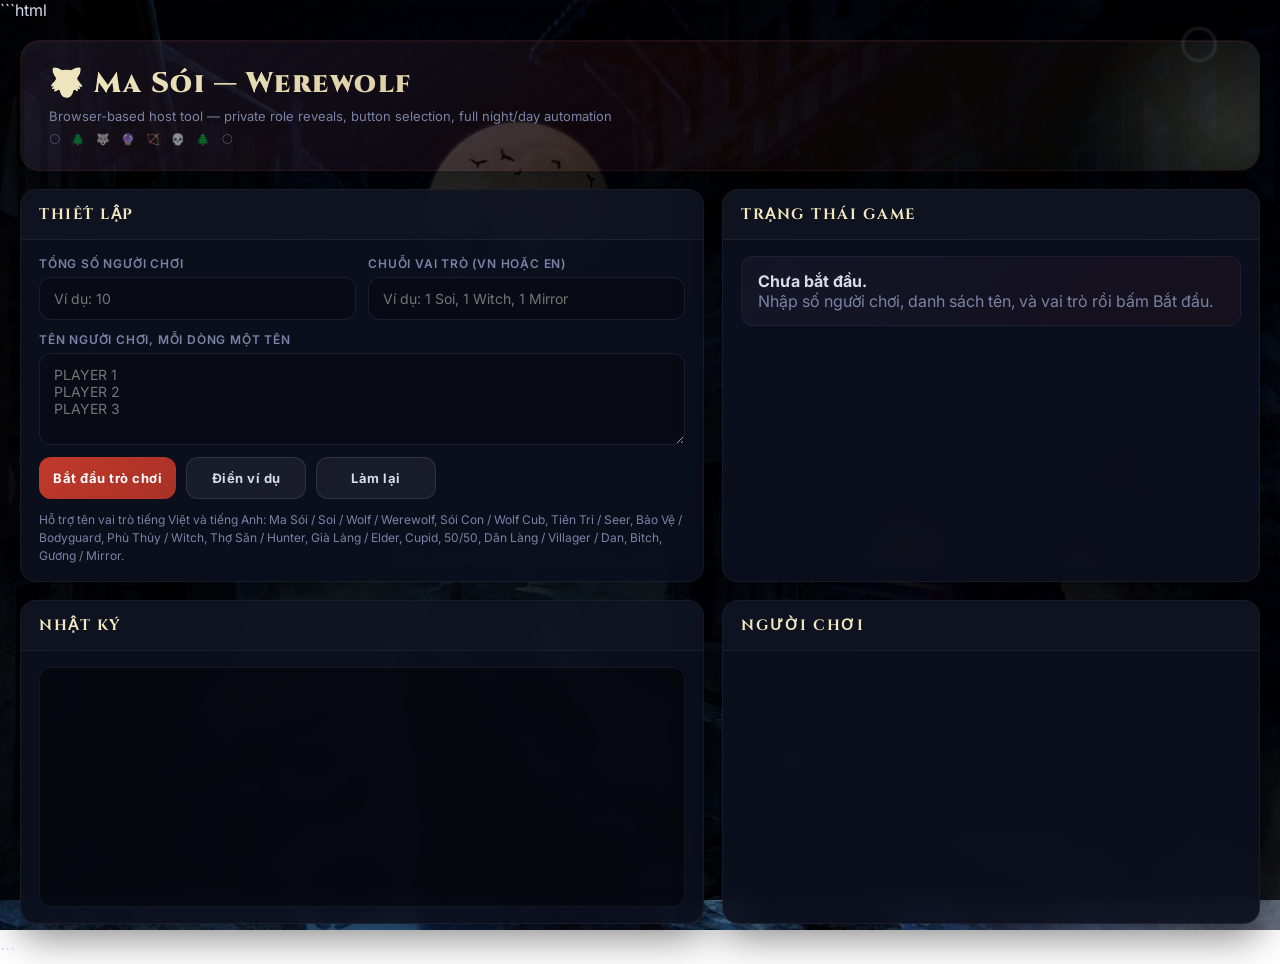
<file: werewolf/index.html>
```html
<!DOCTYPE html>
<html lang="vi">

<head>
  <meta charset="UTF-8" />
  <meta name="viewport" content="width=device-width, initial-scale=1.0" />
  <title>Ma Sói — Werewolf Game</title>
  <link href="https://fonts.googleapis.com/css2?family=Cinzel:wght@500;700;900&family=Inter:wght@400;500;600;700&display=swap" rel="stylesheet">
  <style>
    :root {
      --bg: #080b14;
      --panel: rgba(12, 16, 30, 0.92);
      --panel-2: rgba(18, 22, 40, 0.9);
      --text: #d8dce8;
      --muted: #7a83a6;
      --accent: #6c8aff;
      --blood: #c0392b;
      --blood-light: #e74c3c;
      --moon: #f0e6c0;
      --moon-glow: rgba(240, 230, 192, 0.15);
      --forest: #1a3a2a;
      --wolf-purple: #4a3f6b;
      --danger: #e74c3c;
      --warning: #f39c12;
      --success: #27ae60;
      --border: rgba(255, 255, 255, 0.06);
      --shadow: 0 12px 40px rgba(0, 0, 0, 0.5);
      --radius: 16px;
    }

    * {
      box-sizing: border-box;
    }

    body {
      margin: 0;
      font-family: 'Inter', system-ui, -apple-system, sans-serif;
      background: url('../images/werewolf-background.jpg') no-repeat center center fixed;
      background-size: cover;
      color: var(--text);
      min-height: 100vh;
      position: relative;
      overflow-x: hidden;
    }

    /* Dark overlay on background */
    body::before {
      content: '';
      position: fixed;
      top: 0;
      left: 0;
      width: 100%;
      height: 100%;
      background-color: rgba(0, 0, 0, 0.78);
      z-index: -1;
    }

    /* Moon glow */
    body::after {
      content: '🌕';
      position: fixed;
      top: 20px;
      right: 60px;
      font-size: 40px;
      opacity: 0.15;
      filter: blur(1px);
      z-index: -1;
      pointer-events: none;
      animation: moonPulse 6s ease-in-out infinite;
    }

    @keyframes moonPulse {
      0%, 100% { opacity: 0.12; transform: scale(1); }
      50% { opacity: 0.2; transform: scale(1.05); }
    }

    /* Custom scrollbar */
    ::-webkit-scrollbar {
      width: 6px;
    }
    ::-webkit-scrollbar-track {
      background: rgba(255, 255, 255, 0.02);
      border-radius: 3px;
    }
    ::-webkit-scrollbar-thumb {
      background: rgba(108, 138, 255, 0.25);
      border-radius: 3px;
    }
    ::-webkit-scrollbar-thumb:hover {
      background: rgba(108, 138, 255, 0.4);
    }

    .app {
      max-width: 1360px;
      margin: 0 auto;
      padding: 20px;
      display: grid;
      gap: 18px;
      grid-template-columns: 1.12fr 0.88fr;
    }

    /* ── Header ── */
    header {
      grid-column: 1 / -1;
      background: linear-gradient(135deg, rgba(74, 63, 107, 0.25), rgba(192, 57, 43, 0.08), rgba(26, 58, 42, 0.15));
      border: 1px solid rgba(192, 57, 43, 0.12);
      border-radius: 20px;
      padding: 24px 28px;
      box-shadow: var(--shadow), inset 0 1px 0 rgba(255, 255, 255, 0.04);
      position: relative;
      overflow: hidden;
    }

    header::before {
      content: '';
      position: absolute;
      top: -50%;
      right: -10%;
      width: 300px;
      height: 300px;
      background: radial-gradient(circle, var(--moon-glow) 0%, transparent 70%);
      pointer-events: none;
    }

    header h1 {
      margin: 0 0 6px;
      font-family: 'Cinzel', serif;
      font-size: 28px;
      font-weight: 900;
      letter-spacing: 1.5px;
      background: linear-gradient(135deg, var(--moon) 0%, #d4c49a 50%, var(--blood-light) 100%);
      -webkit-background-clip: text;
      -webkit-text-fill-color: transparent;
      background-clip: text;
    }

    header .subtitle {
      margin: 0;
      color: var(--muted);
      font-size: 13px;
    }

    header .wolf-icons {
      margin-top: 8px;
      font-size: 11px;
      color: var(--muted);
      opacity: 0.6;
      letter-spacing: 4px;
    }

    /* ── Cards ── */
    .card {
      background: var(--panel);
      border: 1px solid var(--border);
      border-radius: var(--radius);
      box-shadow: var(--shadow);
      overflow: hidden;
      backdrop-filter: blur(8px);
      -webkit-backdrop-filter: blur(8px);
      transition: border-color 0.3s ease;
    }

    .card:hover {
      border-color: rgba(255, 255, 255, 0.1);
    }

    .card h2,
    .card h3 {
      margin: 0;
      padding: 14px 18px;
      border-bottom: 1px solid var(--border);
      background: rgba(255, 255, 255, 0.015);
      font-family: 'Cinzel', serif;
      font-size: 15px;
      font-weight: 700;
      letter-spacing: 1.5px;
      text-transform: uppercase;
      color: var(--moon);
    }

    .card .content {
      padding: 16px 18px;
    }

    /* ── Forms ── */
    label {
      display: block;
      font-size: 12px;
      font-weight: 600;
      color: var(--muted);
      margin-bottom: 6px;
      text-transform: uppercase;
      letter-spacing: 0.8px;
    }

    input,
    textarea,
    select {
      width: 100%;
      background: rgba(8, 11, 20, 0.8);
      color: var(--text);
      border: 1px solid rgba(255, 255, 255, 0.08);
      border-radius: 12px;
      padding: 12px 14px;
      font: inherit;
      font-size: 14px;
      outline: none;
      transition: border-color 0.2s, box-shadow 0.2s;
    }

    input:focus,
    textarea:focus,
    select:focus {
      border-color: rgba(108, 138, 255, 0.5);
      box-shadow: 0 0 0 3px rgba(108, 138, 255, 0.1);
    }

    textarea {
      min-height: 92px;
      resize: vertical;
    }

    .grid {
      display: grid;
      gap: 12px;
    }

    .grid.two {
      grid-template-columns: 1fr 1fr;
    }

    .grid.three {
      grid-template-columns: repeat(3, 1fr);
    }

    .btn-row {
      display: flex;
      gap: 10px;
      flex-wrap: wrap;
    }

    /* ── Buttons ── */
    button {
      cursor: pointer;
      border: none;
      background: linear-gradient(135deg, var(--blood), #a93226);
      color: white;
      font-weight: 700;
      font-size: 13px;
      letter-spacing: 0.5px;
      border-radius: 12px;
      padding: 12px 14px;
      font-family: inherit;
      transition: transform 0.12s ease, box-shadow 0.2s ease, filter 0.15s ease;
      width: auto;
      min-width: 120px;
      outline: none;
    }

    button:hover {
      transform: translateY(-2px);
      box-shadow: 0 6px 20px rgba(192, 57, 43, 0.3);
    }

    button:active {
      transform: translateY(0);
    }

    button.secondary {
      background: rgba(255, 255, 255, 0.06);
      color: var(--text);
      border: 1px solid rgba(255, 255, 255, 0.1);
    }

    button.secondary:hover {
      background: rgba(255, 255, 255, 0.1);
      box-shadow: none;
    }

    button.good {
      background: linear-gradient(135deg, #1e8449, var(--success));
    }

    button.good:hover {
      box-shadow: 0 6px 20px rgba(39, 174, 96, 0.3);
    }

    button.warn {
      background: linear-gradient(135deg, #d68910, var(--warning));
      color: #1b1b1b;
    }

    button.danger {
      background: linear-gradient(135deg, var(--blood), var(--blood-light));
    }

    button:disabled {
      opacity: 0.4;
      cursor: not-allowed;
      transform: none;
      box-shadow: none;
    }

    .small {
      font-size: 12px;
      color: var(--muted);
      line-height: 1.5;
    }

    .pill {
      display: inline-flex;
      align-items: center;
      gap: 6px;
      padding: 5px 10px;
      border-radius: 999px;
      background: rgba(192, 57, 43, 0.12);
      color: var(--blood-light);
      font-size: 11px;
      font-weight: 600;
      letter-spacing: 0.5px;
      border: 1px solid rgba(192, 57, 43, 0.15);
      margin-right: 8px;
      margin-bottom: 8px;
      white-space: nowrap;
      text-transform: uppercase;
    }

    /* ── Player list ── */
    .list {
      display: grid;
      gap: 8px;
      max-height: 60vh;
      overflow: auto;
      padding-right: 4px;
    }

    .player-item {
      display: flex;
      justify-content: space-between;
      gap: 10px;
      align-items: center;
      padding: 10px 14px;
      border-radius: 12px;
      background: rgba(255, 255, 255, 0.03);
      border: 1px solid rgba(255, 255, 255, 0.05);
      transition: background 0.2s, border-color 0.2s;
    }

    .player-item:hover {
      background: rgba(255, 255, 255, 0.05);
      border-color: rgba(255, 255, 255, 0.08);
    }

    .player-item.dead {
      opacity: 0.4;
      border-color: rgba(192, 57, 43, 0.15);
      background: rgba(192, 57, 43, 0.04);
    }

    .player-item.dead::after {
      content: '💀';
      font-size: 14px;
    }

    .player-meta {
      color: var(--muted);
      font-size: 11px;
      margin-top: 2px;
    }

    /* ── Log ── */
    .log {
      background: rgba(0, 0, 0, 0.4);
      border: 1px solid rgba(255, 255, 255, 0.06);
      border-radius: 12px;
      padding: 14px;
      min-height: 240px;
      max-height: 560px;
      overflow: auto;
      white-space: pre-wrap;
      line-height: 1.55;
      font-family: 'JetBrains Mono', ui-monospace, SFMono-Regular, Menlo, Consolas, monospace;
      font-size: 12px;
      color: rgba(216, 220, 232, 0.8);
    }

    .status-box {
      padding: 14px 16px;
      border-radius: 12px;
      background: linear-gradient(135deg, rgba(74, 63, 107, 0.15), rgba(192, 57, 43, 0.06));
      border: 1px solid rgba(108, 138, 255, 0.1);
      margin-bottom: 12px;
    }

    .muted {
      color: var(--muted);
    }

    /* ── Overlay / Modal ── */
    .overlay {
      position: fixed;
      inset: 0;
      background: rgba(3, 5, 12, 0.92);
      backdrop-filter: blur(12px);
      -webkit-backdrop-filter: blur(12px);
      display: flex;
      align-items: center;
      justify-content: center;
      padding: 24px;
      opacity: 0;
      pointer-events: none;
      transition: opacity 0.25s ease;
      z-index: 100;
    }

    .overlay.show {
      opacity: 1;
      pointer-events: auto;
    }

    .overlay-card {
      width: min(760px, 100%);
      background: linear-gradient(180deg, rgba(20, 25, 48, 0.98), rgba(10, 14, 26, 0.98));
      border: 1px solid rgba(192, 57, 43, 0.15);
      border-radius: 20px;
      box-shadow: 0 30px 80px rgba(0, 0, 0, 0.6), 0 0 60px rgba(192, 57, 43, 0.06);
      padding: 24px;
      animation: modalSlideIn 0.25s ease;
    }

    @keyframes modalSlideIn {
      from { transform: translateY(20px) scale(0.97); opacity: 0; }
      to { transform: translateY(0) scale(1); opacity: 1; }
    }

    .overlay h2 {
      margin: 0 0 10px;
      font-family: 'Cinzel', serif;
      font-size: 22px;
      font-weight: 700;
      color: var(--moon);
      letter-spacing: 1px;
    }

    .overlay p {
      margin: 0 0 14px;
      color: var(--muted);
    }

    .overlay .big {
      font-size: 16px;
      line-height: 1.6;
      padding: 18px;
      border-radius: 14px;
      background: rgba(255, 255, 255, 0.04);
      border: 1px solid rgba(255, 255, 255, 0.06);
      margin-bottom: 16px;
    }

    .overlay input {
      margin-bottom: 10px;
    }

    .hidden {
      display: none !important;
    }

    .hr {
      height: 1px;
      background: rgba(255, 255, 255, 0.06);
      margin: 12px 0;
    }

    .footer-note {
      font-size: 12px;
      color: var(--muted);
    }

    .topline {
      display: flex;
      flex-wrap: wrap;
      gap: 8px;
      margin-bottom: 10px;
    }

    .kbd {
      font-size: 11px;
      padding: 2px 8px;
      border-radius: 999px;
      background: rgba(255, 255, 255, 0.06);
      border: 1px solid rgba(255, 255, 255, 0.08);
      color: var(--text);
    }

    /* ── Player choice buttons ── */
    .player-choice-grid {
      display: flex;
      flex-wrap: wrap;
      gap: 10px;
      margin-top: 10px;
      max-height: 360px;
      overflow-y: auto;
      padding: 4px;
    }

    .player-choice-btn {
      background: linear-gradient(135deg, rgba(74, 63, 107, 0.5), rgba(40, 35, 60, 0.8));
      border: 1px solid rgba(108, 138, 255, 0.15);
      color: var(--text);
      padding: 12px 22px;
      border-radius: 12px;
      cursor: pointer;
      font-weight: 600;
      font-size: 14px;
      font-family: inherit;
      transition: all 0.15s ease;
      min-width: 120px;
      flex: 1 0 auto;
    }

    .player-choice-btn:hover {
      background: linear-gradient(135deg, rgba(108, 138, 255, 0.25), rgba(74, 63, 107, 0.5));
      border-color: rgba(108, 138, 255, 0.35);
      transform: translateY(-2px);
      box-shadow: 0 4px 16px rgba(108, 138, 255, 0.15);
    }

    .player-choice-btn:disabled {
      opacity: 0.3;
      cursor: not-allowed;
      transform: none;
      filter: grayscale(0.6);
      box-shadow: none;
    }

    .player-choice-btn.skip {
      background: rgba(255, 255, 255, 0.05);
      border: 1px dashed rgba(255, 255, 255, 0.15);
      color: var(--muted);
    }

    .player-choice-btn.skip:hover {
      background: rgba(255, 255, 255, 0.08);
      border-color: rgba(255, 255, 255, 0.25);
      box-shadow: none;
    }

    /* ── Responsive ── */
    @media (max-width: 980px) {
      .app {
        grid-template-columns: 1fr;
      }

      .grid.two,
      .grid.three {
        grid-template-columns: 1fr;
      }

      button {
        width: 100%;
      }

      header h1 {
        font-size: 22px;
      }

      body::after {
        right: 20px;
        font-size: 28px;
      }
    }

    button:focus,
    input:focus,
    textarea:focus,
    select:focus {
      outline: 2px solid rgba(108, 138, 255, 0.4);
      outline-offset: 2px;
    }
  </style>
</head>

<body>
  <div class="app">
    <header>
      <h1>🐺 Ma Sói — Werewolf</h1>
      <p class="subtitle">Browser-based host tool — private role reveals, button selection, full night/day automation</p>
      <div class="wolf-icons">🌕 🌲 🐺 🔮 🏹 💀 🌲 🌕</div>
    </header>

    <section class="card" id="setupCard">
      <h2>Thiết lập</h2>
      <div class="content grid">
        <div class="grid two">
          <div>
            <label>Tổng số người chơi</label>
            <input id="numPlayers" type="number" min="2" placeholder="Ví dụ: 10" />
          </div>
          <div>
            <label>Chuỗi vai trò (VN hoặc EN)</label>
            <input id="rolesInput" type="text" placeholder="Ví dụ: 1 Soi, 1 Witch, 1 Mirror" />
          </div>
        </div>
        <div>
          <label>Tên người chơi, mỗi dòng một tên</label>
          <textarea id="namesInput" placeholder="PLAYER 1&#10;PLAYER 2&#10;PLAYER 3"></textarea>
        </div>
        <div class="btn-row">
          <button id="startBtn">Bắt đầu trò chơi</button>
          <button id="fillDemoBtn" class="secondary">Điền ví dụ</button>
          <button id="resetBtn" class="secondary">Làm lại</button>
        </div>
        <div class="small">
          Hỗ trợ tên vai trò tiếng Việt và tiếng Anh: Ma Sói / Soi / Wolf / Werewolf, Sói Con / Wolf Cub, Tiên Tri /
          Seer, Bảo Vệ / Bodyguard, Phù Thủy / Witch, Thợ Săn / Hunter, Già Làng / Elder, Cupid, 50/50, Dân Làng /
          Villager / Dan, Bitch, Gương / Mirror.
        </div>
      </div>
    </section>

    <section class="card">
      <h2>Trạng thái game</h2>
      <div class="content">
        <div class="status-box" id="statusBox">
          <div><strong>Chưa bắt đầu.</strong></div>
          <div class="muted">Nhập số người chơi, danh sách tên, và vai trò rồi bấm Bắt đầu.</div>
        </div>
        <div class="btn-row" id="actionButtons">
          <button id="nextStepBtn" class="good hidden">Tiếp tục</button>
          <button id="daySkipBtn" class="secondary hidden">Bỏ qua treo cổ ban ngày</button>
          <button id="showReportBtn" class="secondary hidden">Xem tổng kết</button>
        </div>
      </div>
    </section>

    <section class="card">
      <h2>Nhật ký</h2>
      <div class="content">
        <div class="log" id="logBox" aria-live="polite"></div>
      </div>
    </section>

    <section class="card">
      <h2>Người chơi</h2>
      <div class="content">
        <div class="list" id="playersList"></div>
      </div>
    </section>
  </div>

  <div class="overlay" id="overlay">
    <div class="overlay-card">
      <h2 id="overlayTitle">Thông báo</h2>
      <p id="overlaySubtitle"></p>
      <div class="big" id="overlayBody"></div>
      <input id="overlayInput" type="text" class="hidden" autocomplete="off" />
      <div class="btn-row">
        <button id="overlayPrimary">OK</button>
        <button id="overlaySecondary" class="secondary hidden">Hủy</button>
      </div>
    </div>
  </div>

  <script>
    // ──────────────────────────────────────
    // Utilities
    // ──────────────────────────────────────
    const $ = (id) => document.getElementById(id);

    const roleMap = new Map([
      ['masoi', 'Ma Sói'], ['soi', 'Ma Sói'], ['wolf', 'Ma Sói'], ['werewolf', 'Ma Sói'],
      ['soicon', 'Sói Con'], ['wolfcub', 'Sói Con'],
      ['tientri', 'Tiên Tri'], ['seer', 'Tiên Tri'],
      ['baove', 'Bảo Vệ'], ['bodyguard', 'Bảo Vệ'],
      ['phuthuy', 'Phù Thủy'], ['witch', 'Phù Thủy'],
      ['thosan', 'Thợ Săn'], ['hunter', 'Thợ Săn'],
      ['gialang', 'Già Làng'], ['elder', 'Già Làng'],
      ['cupid', 'Cupid'],
      ['50/50', '50/50'],
      ['danlang', 'Dân Làng'], ['dan', 'Dân Làng'], ['villager', 'Dân Làng'],
      ['bitch', 'Bitch'],
      ['guong', 'Gương'], ['mirror', 'Gương'],
    ]);

    const state = {
      players: [],
      nightCount: 0,
      witchHeal: true,
      witchPoison: true,
      extraKillNextNight: false,
      isCursed: false,
      pendingHunterKill: null,
      lastProtected: null,
      currentNightDeaths: null,
      currentNightDeathEvents: null,
      gameLogs: [],
      running: false,
      phase: 'setup',
      currentPromptResolve: null,
      currentPromptReject: null,
      currentPromptMode: null,
      pendingDeathMessages: [],
    };

    function normalizeText(s) {
      return (s || '')
        .toLowerCase()
        .trim()
        .normalize('NFD')
        .replace(/[\u0300-\u036f]/g, '')
        .replace(/đ/g, 'd')
        .replace(/[^a-z0-9/]+/g, '');
    }

    function escapeHtml(s) {
      return String(s)
        .replace(/&/g, '&amp;')
        .replace(/</g, '&lt;')
        .replace(/>/g, '&gt;')
        .replace(/"/g, '&quot;')
        .replace(/'/g, '&#39;');
    }

    function raf(callback) {
      if (typeof requestAnimationFrame === 'function') {
        requestAnimationFrame(callback);
      } else {
        setTimeout(callback, 0);
      }
    }

    function log(message) {
      state.gameLogs.push(message);
      renderLogs();
    }

    function renderLogs() {
      raf(() => {
        const box = $('logBox');
        box.textContent = state.gameLogs.join('\n');
        box.scrollTop = box.scrollHeight;
      });
    }

    function renderPlayers() {
      raf(() => {
        const box = $('playersList');
        box.innerHTML = '';
        state.players.forEach((p) => {
          const div = document.createElement('div');
          div.className = 'player-item' + (p.isAlive ? '' : ' dead');
          let roleName = p.role;
          if (p.role === '50/50' && p.isAlive) {
            roleName = `50/50 (${p.isTransformed ? 'Sói' : 'Dân Làng'})`;
          }
          if (p.linkedWith !== null) roleName += ' (Cặp đôi)';
          if (p.markedByMirror) roleName += ' (Đã bị gương soi)';
          div.innerHTML = `
            <div>
              <div><strong>${escapeHtml(p.name)}</strong></div>
              <div class="player-meta">Vai: ${escapeHtml(roleName)} · ${p.isAlive ? 'SỐNG' : 'ĐÃ CHẾT'}</div>
            </div>
            <div class="pill">${escapeHtml(p.side)}</div>
          `;
          box.appendChild(div);
        });
      });
    }

    function renderStatus(message, sub = '') {
      $('statusBox').innerHTML = `<div><strong>${escapeHtml(message)}</strong></div><div class="muted">${escapeHtml(sub)}</div>`;
      renderPlayers();
    }

    function getAlivePlayers() {
      return state.players.filter(p => p.isAlive);
    }

    function parseRoles(raw, numPlayers) {
      const rolePool = [];
      const items = String(raw || '').split(',');
      for (const item of items) {
        const trimmed = item.trim();
        if (!trimmed) continue;
        const match = trimmed.match(/^(\d+)\s*(.*)$/);
        let count = 1;
        let roleName = trimmed;
        if (match) {
          count = parseInt(match[1], 10);
          roleName = match[2];
        }
        const canonical = roleMap.get(normalizeText(roleName));
        if (canonical) {
          for (let i = 0; i < count; i++) rolePool.push(canonical);
        }
      }
      while (rolePool.length < numPlayers) rolePool.push('Dân Làng');
      for (let i = rolePool.length - 1; i > 0; i--) {
        const j = Math.floor(Math.random() * (i + 1));
        [rolePool[i], rolePool[j]] = [rolePool[j], rolePool[i]];
      }
      return rolePool.slice(0, numPlayers);
    }

    function buildPlayers() {
      const numPlayers = parseInt($('numPlayers').value, 10);
      const names = $('namesInput').value.split('\n').map(s => s.trim()).filter(Boolean);
      const rawRoles = $('rolesInput').value;

      if (!Number.isInteger(numPlayers) || numPlayers < 2) {
        showSimplePrompt({ title: 'Lỗi nhập liệu', body: 'Nhập tổng số người chơi hợp lệ (tối thiểu 2).', primaryText: 'OK' });
        return null;
      }
      while (names.length < numPlayers) names.push(`PLAYER_${names.length + 1}`);

      const rolePool = parseRoles(rawRoles, numPlayers);
      return Array.from({ length: numPlayers }, (_, i) => {
        const role = rolePool[i];
        const side = role.includes('Sói') ? 'Sói' : (role === 'Gương' ? 'Gương' : 'Dân');
        return {
          name: (names[i] || `PLAYER_${i + 1}`).trim().toUpperCase(),
          role,
          side,
          isAlive: true,
          lives: role === 'Già Làng' ? 2 : 1,
          linkedWith: null,
          hunterTarget: null,
          isTransformed: false,
          markedByMirror: false,
        };
      });
    }

    // ──────────────────────────────────────
    // Modal system (extended)
    // ──────────────────────────────────────
    function showOverlay() {
      $('overlay').classList.add('show');
    }

    function hideOverlay() {
      $('overlay').classList.remove('show');
    }

    function showSimplePrompt({ title, subtitle = '', body = '', primaryText = 'OK' }) {
      return new Promise((resolve) => {
        $('overlayTitle').textContent = title;
        $('overlaySubtitle').textContent = subtitle;
        $('overlayBody').innerHTML = body;
        $('overlayInput').classList.add('hidden');
        $('overlayPrimary').textContent = primaryText;
        $('overlayPrimary').classList.remove('hidden');
        $('overlaySecondary').classList.add('hidden');
        showOverlay();

        const handler = () => {
          cleanup();
          resolve();
        };
        const cleanup = () => {
          $('overlayPrimary').removeEventListener('click', handler);
          hideOverlay();
        };
        $('overlayPrimary').addEventListener('click', handler);
      });
    }

    function showCustomModal({ title, subtitle, bodyElement, infoText = '' }) {
      $('overlayTitle').textContent = title;
      $('overlaySubtitle').textContent = subtitle;
      $('overlayBody').innerHTML = '';
      if (bodyElement) $('overlayBody').appendChild(bodyElement);
      if (infoText) {
        const p = document.createElement('p');
        p.className = 'small';
        p.textContent = infoText;
        $('overlayBody').appendChild(p);
      }
      $('overlayInput').classList.add('hidden');
      $('overlayPrimary').classList.add('hidden');
      $('overlaySecondary').classList.add('hidden');
      showOverlay();
    }

    function closeModal() {
      hideOverlay();
    }

    // Player selection – returns alive index (or null if skipped)
    async function awaitPlayerChoice({ title, subtitle, allowSkip = false, disabledIndices = [], infoText = '' }) {
      return new Promise((resolve) => {
        const alive = getAlivePlayers();
        const container = document.createElement('div');
        container.className = 'player-choice-grid';

        alive.forEach((p, i) => {
          const btn = document.createElement('button');
          btn.textContent = p.name;
          btn.className = 'player-choice-btn';
          if (disabledIndices.includes(i)) {
            btn.disabled = true;
            btn.title = 'Không thể chọn';
          }
          btn.addEventListener('click', () => {
            closeModal();
            resolve(i);
          });
          container.appendChild(btn);
        });

        if (allowSkip) {
          const skipBtn = document.createElement('button');
          skipBtn.textContent = 'Bỏ qua';
          skipBtn.className = 'player-choice-btn skip';
          skipBtn.addEventListener('click', () => {
            closeModal();
            resolve(null);
          });
          container.appendChild(skipBtn);
        }

        showCustomModal({ title, subtitle, bodyElement: container, infoText });
      });
    }

    // Yes/No choice
    async function confirmAction({ title, subtitle, infoText = '' }) {
      return new Promise((resolve) => {
        const container = document.createElement('div');
        container.style.display = 'flex';
        container.style.gap = '10px';
        container.style.justifyContent = 'center';

        const yesBtn = document.createElement('button');
        yesBtn.textContent = 'Có';
        yesBtn.className = 'player-choice-btn';
        yesBtn.addEventListener('click', () => { closeModal(); resolve(true); });

        const noBtn = document.createElement('button');
        noBtn.textContent = 'Không';
        noBtn.className = 'player-choice-btn skip';
        noBtn.addEventListener('click', () => { closeModal(); resolve(false); });

        container.appendChild(yesBtn);
        container.appendChild(noBtn);
        showCustomModal({ title, subtitle, bodyElement: container, infoText });
      });
    }

    // ──────────────────────────────────────
    // Game mechanics
    // ──────────────────────────────────────
    function reflect(targetGlobalIdx, mirrorIndex, mirrorTargetGlobalIdx) {
      if (targetGlobalIdx === mirrorIndex && mirrorTargetGlobalIdx !== null) {
        return mirrorTargetGlobalIdx;
      }
      return targetGlobalIdx;
    }

    function kill(playerIndex, reason, isDaytime = false, silent = false, hideRole = false) {
      const player = state.players[playerIndex];
      if (!player || !player.isAlive) return;
      player.lives -= 1;
      if (player.lives > 0) {
        log(`-> ${player.name} bị tấn công (${reason}) nhưng vẫn còn mạng.`);
        renderPlayers();
        return;
      }
      player.isAlive = false;
      if (!isDaytime) {
        if (state.currentNightDeaths) state.currentNightDeaths.add(playerIndex);
        if (state.currentNightDeathEvents) state.currentNightDeathEvents.push(playerIndex);
      }
      if (hideRole) {
        log(`-> ${player.name} ĐÃ CHẾT do ${reason}.`);
        if (isDaytime && !silent) state.pendingDeathMessages.push(`💀 ${player.name} ĐÃ CHẾT! [${reason}]`);
      } else {
        log(`-> ${player.name} (${player.role}) ĐÃ CHẾT do ${reason}.`);
        if (isDaytime && !silent) state.pendingDeathMessages.push(`💀 ${player.name} (${player.role}) ĐÃ CHẾT! [${reason}]`);
      }
      if (player.role === 'Già Làng') state.isCursed = true;
      if (player.role === 'Sói Con') state.extraKillNextNight = true;
      if (player.linkedWith !== null && state.players[player.linkedWith]?.isAlive) {
        kill(player.linkedWith, 'Chết chùm (Cupid)', false, silent);
      }
      if (player.role === 'Thợ Săn' && !state.isCursed) {
        if (player.hunterTarget !== null && state.players[player.hunterTarget]?.isAlive) {
          if (!isDaytime) kill(player.hunterTarget, 'Thợ Săn kéo', false, silent);
          else state.pendingHunterKill = player.hunterTarget;
        }
      }
      renderPlayers();
    }

    function resetRoundFlags() {
      state.pendingHunterKill = null;
      state.currentNightDeaths = new Set();
      state.currentNightDeathEvents = [];
    }

    // ──────────────────────────────────────
    // Phase: Setup & role reveal
    // ──────────────────────────────────────
    async function setupGame() {
      state.players = buildPlayers();
      if (!state.players) return false;
      state.nightCount = 0;
      state.witchHeal = true;
      state.witchPoison = true;
      state.extraKillNextNight = false;
      state.isCursed = false;
      state.pendingHunterKill = null;
      state.lastProtected = null;
      state.gameLogs = [];
      state.running = true;
      state.phase = 'reveal';
      renderLogs();
      renderPlayers();
      renderStatus('Game đã sẵn sàng.', 'Đang chuyển sang phần xem vai riêng tư từng người.');
      log('--- SETUP GAME ---');
      log(`Tổng số người chơi: ${state.players.length}`);
      log('Vai trò đã được phân bổ.');
      for (const p of state.players) {
        await showSimplePrompt({
          title: `🔔 Mời ${p.name} xem vai`,
          subtitle: 'Những người khác vui lòng nhắm mắt.',
          body: `<div><strong>Vai của bạn là:</strong> <span style="font-size:22px;color:var(--warning)">${escapeHtml(p.role.toUpperCase())}</span></div><div style="margin-top:10px">Ghi nhớ vai và bấm OK để sang người tiếp theo.</div>`,
          primaryText: 'Tôi đã xem',
        });
      }
      renderStatus('Đã xem vai xong.', 'Game bắt đầu vào đêm đầu tiên.');
      return true;
    }

    // ──────────────────────────────────────
    // Night phase
    // ──────────────────────────────────────
    async function nightPhase() {
      state.nightCount += 1;
      log(`\n--- ĐÊM ${state.nightCount} ---`);
      renderStatus(`🌙 Đêm thứ ${state.nightCount} bắt đầu`, 'Tất cả nhắm mắt lại!');
      resetRoundFlags();

      await showSimplePrompt({
        title: `🌙 ĐÊM THỨ ${state.nightCount} BẮT ĐẦU`,
        subtitle: 'Tất cả người chơi nhắm mắt lại.',
        body: 'Bấm OK để đi qua từng vai đúng thứ tự.',
        primaryText: 'Bắt đầu đêm',
      });

      const intentWolfBites = [];
      let intentProtected = null;
      let intentPoisoned = null;
      let intentWitchSaved = false;
      let intentDisabledPlayer = null;

      const mirrorIndex = state.players.findIndex(p => p.role === 'Gương' && p.isAlive);
      let mirrorTargetIndex = null;
      const hasMirror = state.players.some(p => p.role === 'Gương');

      // ── Gương ──
      if (hasMirror) {
        await showSimplePrompt({
          title: 'GƯƠNG thức dậy',
          subtitle: '',
          body: 'Những người khác nhắm mắt. Bấm OK để Gương mở mắt.',
          primaryText: 'Tiếp tục',
        });
        if (mirrorIndex !== -1) {
          const alive = getAlivePlayers();
          const mirrorAliveIdx = alive.findIndex(p => p === state.players[mirrorIndex]);
          const alreadyMarked = alive.filter(p => p.markedByMirror).map(p => p.name).join(', ');
          const choice = await awaitPlayerChoice({
            title: 'Chào Gương, chọn người phản chiếu:',
            subtitle: alreadyMarked ? `Những người đã bị soi: ${alreadyMarked}` : 'Bạn chưa soi ai cả',
            disabledIndices: [mirrorAliveIdx],
          });
          mirrorTargetIndex = alive[choice] ? state.players.indexOf(alive[choice]) : null;
          state.players[mirrorTargetIndex].markedByMirror = true;
          const markedCount = state.players.filter(p => p.markedByMirror).length;
          const totalAlive = state.players.filter(p => p.isAlive).length;
          log(`Gương soi ${state.players[mirrorTargetIndex].name} (${markedCount}/${totalAlive} người đã bị soi)`);
        }
        await showSimplePrompt({
          title: 'Xong',
          subtitle: 'Hãy nhắm mắt lại.',
          body: 'Bấm OK để tiếp tục.',
          primaryText: 'Tiếp tục',
        });
      }

      // ── Bitch ──
      if (state.players.some(p => p.role === 'Bitch')) {
        await showSimplePrompt({
          title: 'BITCH thức dậy',
          subtitle: '',
          body: 'Những người khác nhắm mắt.',
          primaryText: 'Tiếp tục',
        });
        const bitchIndex = state.players.findIndex(p => p.role === 'Bitch' && p.isAlive);
        if (bitchIndex !== -1) {
          const choice = await awaitPlayerChoice({
            title: 'Ngủ với ai?',
            subtitle: '',
            allowSkip: true,
            infoText: hasMirror ? 'Nếu có Gương, mục tiêu có thể bị phản chiếu.' : '',
          });
          if (choice !== null) {
            const chosenPlayer = getAlivePlayers()[choice];
            const globalIdx = state.players.indexOf(chosenPlayer);
            intentDisabledPlayer = reflect(globalIdx, mirrorIndex, mirrorTargetIndex);
            let logMsg = `Bitch ngủ với ${chosenPlayer.name}`;
            if (hasMirror) logMsg += ` (Ảnh hưởng ${state.players[intentDisabledPlayer].name})`;
            log(logMsg);
          }
        }
        await showSimplePrompt({
          title: 'Xong',
          subtitle: 'Hãy nhắm mắt lại.',
          body: 'Bấm OK để tiếp tục.',
          primaryText: 'Tiếp tục',
        });
      }

      // ── Cupid (đêm đầu) ──
      if (state.players.some(p => p.role === 'Cupid') && state.nightCount === 1) {
        await showSimplePrompt({
          title: 'CUPID thức dậy',
          subtitle: '',
          body: 'Những người khác nhắm mắt.',
          primaryText: 'Tiếp tục',
        });
        const cupidIndex = state.players.findIndex(p => p.role === 'Cupid' && p.isAlive);
        if (cupidIndex !== -1 && cupidIndex !== intentDisabledPlayer) {
          const firstChoice = await awaitPlayerChoice({
            title: 'Nối người 1',
            subtitle: '',
          });
          if (firstChoice !== null) {
            const firstPlayer = getAlivePlayers()[firstChoice];
            const firstGlobalIdx = state.players.indexOf(firstPlayer);

            const alive2 = getAlivePlayers();
            const disabled2 = [alive2.indexOf(firstPlayer)];
            const secondChoice = await awaitPlayerChoice({
              title: 'Nối người 2',
              subtitle: '',
              disabledIndices: disabled2,
            });
            if (secondChoice !== null) {
              const secondPlayer = alive2[secondChoice];
              const secondGlobalIdx = state.players.indexOf(secondPlayer);

              const p1Final = reflect(firstGlobalIdx, mirrorIndex, mirrorTargetIndex);
              const p2Final = reflect(secondGlobalIdx, mirrorIndex, mirrorTargetIndex);
              state.players[p1Final].linkedWith = p2Final;
              state.players[p2Final].linkedWith = p1Final;
              let logMsg = `Cupid nối ${firstPlayer.name} và ${secondPlayer.name}`;
              if (hasMirror) logMsg += ` (Thực tế: ${state.players[p1Final].name} - ${state.players[p2Final].name})`;
              log(logMsg);
            }
          }
        }
        await showSimplePrompt({
          title: 'Xong',
          subtitle: 'Hãy nhắm mắt lại.',
          body: 'Bấm OK để tiếp tục.',
          primaryText: 'Tiếp tục',
        });
      }

      // ── Ma Sói ──
      await showSimplePrompt({
        title: 'MA SÓI thức dậy',
        subtitle: '',
        body: 'Những người khác nhắm mắt.',
        primaryText: 'Tiếp tục',
      });
      const activeWolves = state.players.filter(p => p.isAlive && (p.role.includes('Sói') || p.isTransformed) && state.players.indexOf(p) !== intentDisabledPlayer);
      if (activeWolves.length) {
        const num = state.extraKillNextNight ? 2 : 1;
        state.extraKillNextNight = false;
        let firstBiteAliveIdx = null;

        for (let i = 0; i < num; i++) {
          const disabled = i === 1 && firstBiteAliveIdx !== null ? [firstBiteAliveIdx] : [];
          const choice = await awaitPlayerChoice({
            title: `Cắn người ${i + 1}`,
            subtitle: '',
            disabledIndices: disabled,
          });
          if (choice !== null) {
            const chosenPlayer = getAlivePlayers()[choice];
            const globalIdx = state.players.indexOf(chosenPlayer);
            const res = reflect(globalIdx, mirrorIndex, mirrorTargetIndex);
            intentWolfBites.push(res);
            let logMsg = `Sói cắn ${chosenPlayer.name}`;
            if (hasMirror) logMsg += ` (Phản chiếu vào ${state.players[res].name})`;
            log(logMsg);
            if (i === 0) firstBiteAliveIdx = choice;
          }
        }
      }
      await showSimplePrompt({
        title: 'Xong',
        subtitle: 'Hãy nhắm mắt lại.',
        body: 'Bấm OK để tiếp tục.',
        primaryText: 'Tiếp tục',
      });

      // ── Phù Thủy ──
      if (state.players.some(p => p.role === 'Phù Thủy')) {
        await showSimplePrompt({
          title: 'PHÙ THỦY thức dậy',
          subtitle: '',
          body: 'Những người khác nhắm mắt.',
          primaryText: 'Tiếp tục',
        });
        const witchIndex = state.players.findIndex(p => p.role === 'Phù Thủy' && p.isAlive);
        const canAct = witchIndex !== -1 && witchIndex !== intentDisabledPlayer && !state.isCursed;
        if (canAct) {
          const victim = intentWolfBites.length ? state.players[intentWolfBites[0]] : null;
          if (state.witchHeal) {
            await showSimplePrompt({
              title: 'Người bị cắn',
              subtitle: `Người bị cắn là: ${victim ? victim.name : 'Không ai'}`,
              body: 'Bạn có muốn cứu không?',
              primaryText: 'Tiếp tục',
            });
            if (victim) {
              const save = await confirmAction({
                title: 'CỨU?',
                subtitle: victim.name,
                infoText: 'Bạn có muốn dùng bình cứu không?',
              });
              if (save) {
                intentWitchSaved = true;
                state.witchHeal = false;
                log(`Phù thủy cứu ${victim.name}`);
              }
            }
          } else {
            await showSimplePrompt({
              title: 'Bình cứu đã hết',
              subtitle: 'Bạn đã hết bình cứu, không thể cứu ai.',
              body: 'Bấm OK để tiếp tục.',
              primaryText: 'Tiếp tục',
            });
          }

          if (state.witchPoison) {
            const choice = await awaitPlayerChoice({
              title: 'ĐỘC ai?',
              subtitle: '',
              allowSkip: true,
            });
            if (choice !== null) {
              const chosenPlayer = getAlivePlayers()[choice];
              const globalIdx = state.players.indexOf(chosenPlayer);
              intentPoisoned = reflect(globalIdx, mirrorIndex, mirrorTargetIndex);
              state.witchPoison = false;
              let logMsg = `Phù thủy độc ${chosenPlayer.name}`;
              if (hasMirror) logMsg += ` (Vào ${state.players[intentPoisoned].name})`;
              log(logMsg);
            }
          }
        }
        await showSimplePrompt({
          title: 'Xong',
          subtitle: 'Hãy nhắm mắt lại.',
          body: 'Bấm OK để tiếp tục.',
          primaryText: 'Tiếp tục',
        });
      }

      // ── Bảo Vệ ──
      if (state.players.some(p => p.role === 'Bảo Vệ')) {
        await showSimplePrompt({
          title: 'BẢO VỆ thức dậy',
          subtitle: '',
          body: 'Những người khác nhắm mắt.',
          primaryText: 'Tiếp tục',
        });
        const bodyguardIndex = state.players.findIndex(p => p.role === 'Bảo Vệ' && p.isAlive);
        if (bodyguardIndex !== -1 && bodyguardIndex !== intentDisabledPlayer && !state.isCursed) {
          const alive = getAlivePlayers();
          let disabled = [];
          if (state.lastProtected !== null && state.players[state.lastProtected]?.isAlive) {
            const lastIdx = alive.indexOf(state.players[state.lastProtected]);
            if (lastIdx !== -1) disabled.push(lastIdx);
          }
          const choice = await awaitPlayerChoice({
            title: 'Bảo vệ ai?',
            subtitle: '',
            disabledIndices: disabled,
          });
          if (choice !== null) {
            const chosenPlayer = alive[choice];
            const globalIdx = state.players.indexOf(chosenPlayer);
            const res = reflect(globalIdx, mirrorIndex, mirrorTargetIndex);
            if (res !== state.lastProtected) {
              intentProtected = res;
              let logMsg = `Bảo vệ gác cho ${chosenPlayer.name}`;
              if (hasMirror) logMsg += ` (Thực tế gác ${state.players[res].name})`;
              log(logMsg);
            }
          }
        }
        await showSimplePrompt({
          title: 'Xong',
          subtitle: 'Hãy nhắm mắt lại.',
          body: 'Bấm OK để tiếp tục.',
          primaryText: 'Tiếp tục',
        });
      }

      // ── Tiên Tri ──
      if (state.players.some(p => p.role === 'Tiên Tri')) {
        await showSimplePrompt({
          title: 'TIÊN TRI thức dậy',
          subtitle: '',
          body: 'Những người khác nhắm mắt.',
          primaryText: 'Tiếp tục',
        });
        const seerIndex = state.players.findIndex(p => p.role === 'Tiên Tri' && p.isAlive);
        if (seerIndex !== -1 && seerIndex !== intentDisabledPlayer && !state.isCursed) {
          const choice = await awaitPlayerChoice({
            title: 'Soi ai?',
            subtitle: '',
          });
          if (choice !== null) {
            const chosenPlayer = getAlivePlayers()[choice];
            const globalIdx = state.players.indexOf(chosenPlayer);
            const res = reflect(globalIdx, mirrorIndex, mirrorTargetIndex);
            const resPlayer = state.players[res];
            const resSide = (resPlayer.role.includes('Sói') || resPlayer.isTransformed) ? 'SÓI' : 'DÂN';
            await showSimplePrompt({
              title: 'Kết quả soi',
              subtitle: `Kết quả soi ${chosenPlayer.name}: ${resSide}`,
              body: 'Bấm OK để tiếp tục.',
              primaryText: 'Tiếp tục',
            });
            let logMsg = `Tiên tri soi ${chosenPlayer.name} ra ${resSide}`;
            if (hasMirror) logMsg += ` (Do phản chiếu từ ${resPlayer.name})`;
            log(logMsg);
          }
        }
        await showSimplePrompt({
          title: 'Xong',
          subtitle: 'Hãy nhắm mắt lại.',
          body: 'Bấm OK để tiếp tục.',
          primaryText: 'Tiếp tục',
        });
      }

      // ── Thợ Săn ──
      if (state.players.some(p => p.role === 'Thợ Săn')) {
        await showSimplePrompt({
          title: 'THỢ SĂN thức dậy',
          subtitle: '',
          body: 'Những người khác nhắm mắt.',
          primaryText: 'Tiếp tục',
        });
        const hunterIndex = state.players.findIndex(p => p.role === 'Thợ Săn' && p.isAlive);
        if (hunterIndex !== -1 && hunterIndex !== intentDisabledPlayer && !state.isCursed) {
          const choice = await awaitPlayerChoice({
            title: 'Ngắm bắn ai?',
            subtitle: '',
          });
          if (choice !== null) {
            const chosenPlayer = getAlivePlayers()[choice];
            const globalIdx = state.players.indexOf(chosenPlayer);
            const res = reflect(globalIdx, mirrorIndex, mirrorTargetIndex);
            state.players[hunterIndex].hunterTarget = res;
            let logMsg = `Thợ săn ngắm ${chosenPlayer.name}`;
            if (hasMirror) logMsg += ` (Thực tế ngắm ${state.players[res].name})`;
            log(logMsg);
          }
        }
        await showSimplePrompt({
          title: 'Xong',
          subtitle: 'Hãy nhắm mắt lại.',
          body: 'Bấm OK để tiếp tục.',
          primaryText: 'Tiếp tục',
        });
      }

      // ── Xử lý kết quả đêm ──
      state.lastProtected = intentProtected;
      const finalDeaths = [];
      for (let i = 0; i < intentWolfBites.length; i++) {
        const v = intentWolfBites[i];
        if ((i === 0 && intentWitchSaved) || (v === intentProtected)) {
          log(`-> ${state.players[v].name} thoát chết đêm nay nhờ Bảo vệ/Phù thủy.`);
          continue;
        }
        if (state.players[v].role === '50/50' && v !== intentDisabledPlayer) {
          state.players[v].isTransformed = true;
          state.players[v].side = 'Sói';
          log(`-> ${state.players[v].name} bị cắn và hóa Sói (50/50)!`);
        } else {
          finalDeaths.push(v);
        }
      }
      if (intentPoisoned !== null) finalDeaths.push(intentPoisoned);

      const nightVictims = [...new Set(state.currentNightDeathEvents)];
      for (const idx of finalDeaths) if (!nightVictims.includes(idx)) nightVictims.push(idx);
      for (const idx of nightVictims) kill(idx, 'Chết trong đêm', false, true);
      if (state.pendingHunterKill !== null) {
        const hk = state.pendingHunterKill;
        kill(hk, 'Thợ Săn kéo', false, true);
        if (!nightVictims.includes(hk)) nightVictims.push(hk);
        state.pendingHunterKill = null;
      }

      const sunriseBody = nightVictims.length
        ? `Sáng nay làng phát hiện ${nightVictims.length} nạn nhân: ${nightVictims
          .map((i) => state.players[i].name)
          .join(', ')}`
        : 'Một đêm bình yên, không ai qua đời.';

      await showSimplePrompt({
        title: '☀️ TRỜI ĐÃ SÁNG',
        subtitle: 'Mời mọi người mở mắt!',
        body: sunriseBody,
        primaryText: 'Xem kết quả',
      });

      if (nightVictims.length) {
        log(`☀️ Sáng nay, làng phát hiện ${nightVictims.length} nạn nhân qua đời:`);
        for (const idx of nightVictims) log(` - ${state.players[idx].name}`);
      } else {
        log('☀️ Một đêm bình yên, không ai qua đời.');
      }
      renderPlayers();
      renderStatus(`Sáng sau đêm ${state.nightCount}`, 'Bắt đầu phần ban ngày.');
      state.currentNightDeaths = null;
      state.currentNightDeathEvents = null;
    }

    // ──────────────────────────────────────
    // Victory check & day phase
    // ──────────────────────────────────────
    function showFinalReport() {
      const rows = state.players.map(p =>
        `<tr><td style="padding:6px 10px">${escapeHtml(p.name)}</td><td style="padding:6px 10px">${escapeHtml(p.role)}</td><td style="padding:6px 10px;color:${p.isAlive ? 'var(--accent-2)' : 'var(--danger)'}">${p.isAlive ? 'SỐNG' : 'CHẾT'}</td></tr>`
      ).join('');
      const logHtml = state.gameLogs.map(l => escapeHtml(l)).join('<br>');
      showSimplePrompt({
        title: '📋 TỔNG KẾT TRẬN ĐẤU',
        subtitle: `${state.nightCount} đêm đã qua`,
        body: `<div style="margin-bottom:14px"><strong>Vai trò:</strong><table style="width:100%;margin-top:8px;font-size:14px;border-collapse:collapse">
          <tr style="border-bottom:1px solid rgba(255,255,255,0.1)"><th style="padding:6px 10px;text-align:left">Tên</th><th style="padding:6px 10px;text-align:left">Vai</th><th style="padding:6px 10px;text-align:left">Trạng thái</th></tr>
          ${rows}</table></div>
          <div><strong>Diễn biến:</strong><div style="margin-top:8px;max-height:200px;overflow:auto;font-size:12px;font-family:monospace;line-height:1.5;padding:10px;border-radius:10px;background:rgba(0,0,0,0.3)">${logHtml}</div></div>`,
        primaryText: 'Đóng',
      });
    }

    async function checkVictory() {
      const alives = state.players.filter(p => p.isAlive);
      const mirrors = alives.filter(p => p.role === 'Gương');

      // ── DETECT MIXED COUPLES (one villager, one werewolf) ──
      let mixedCouple = null;
      const processedIndices = new Set();
      
      for (const player of alives) {
        if (player.linkedWith !== null && !processedIndices.has(player.linkedWith)) {
          const partnerIdx = player.linkedWith;
          const partner = state.players[partnerIdx];
          if (partner && partner.isAlive) {
            const p1Idx = state.players.indexOf(player);
            const p1Side = (player.side === 'Sói' || player.isTransformed) ? 'Sói' : 'Dân';
            const p2Side = (partner.side === 'Sói' || partner.isTransformed) ? 'Sói' : 'Dân';
            
            // Mixed couple: one from Sói side, one from Dân side
            if (p1Side !== p2Side) {
              mixedCouple = {
                p1Idx,
                p2Idx: partnerIdx,
                p1: player,
                p2: partner,
              };
            }
            
            processedIndices.add(p1Idx);
            processedIndices.add(partnerIdx);
          }
        }
      }

      let victoryMsg = null;

      // ── MIRROR VICTORY CHECK (highest priority) ──
      if (mirrors.length) {
        const mirror = mirrors[0];
        const others = alives.filter(p => p !== mirror);
        
        // Mirror wins when all other alive players are marked by Mirror
        if (others.length > 0 && others.every(p => p.markedByMirror)) {
          victoryMsg = `🪞 GƯƠNG (${mirror.name}) CHIẾN THẮNG TUYỆT ĐỐI! Tất cả người chơi đã bị soi.`;
        }
        // If Mirror is alive but hasn't marked everyone yet
        // Game continues - don't check other victories yet
        else {
          const phaseName = mixedCouple ? '4 phe (Gương, Cặp đôi, Sói, Dân)' : '3 phe (Gương, Sói, Dân)';
          log(`[TRÒ CHƠI TIẾP TIẾP] Gương còn sống. Cuộc chơi tiếp tục với ${phaseName}`);
          return false;
        }
      }
      // ── MIXED COUPLE VICTORY CHECK ──
      else if (mixedCouple) {
        const othersInGame = alives.filter(p => p !== mixedCouple.p1 && p !== mixedCouple.p2);
        
        // Mixed couple wins when all other players from different sides are dead
        // (i.e., only the couple is alive)
        if (othersInGame.length === 0) {
          victoryMsg = `❤️ CẶP ĐÔI (${mixedCouple.p1.name} & ${mixedCouple.p2.name}) CHIẾN THẮNG! Chỉ còn mình họ!`;
        }
        // Game continues with 3 factions: mixed couple (3rd party), wolves, villagers
        else {
          const otherWolves = alives.filter(p => (p.side === 'Sói' || p.isTransformed) && p !== mixedCouple.p1 && p !== mixedCouple.p2);
          const otherVillagers = alives.filter(p => p.side === 'Dân' && !p.isTransformed && p !== mixedCouple.p1 && p !== mixedCouple.p2);
          log(`[TRÒ CHƠI TIẾP TIẾP] Cặp đôi (${mixedCouple.p1.name} & ${mixedCouple.p2.name}) còn sống. Cuộc chơi tiếp tục với 3 phe: Cặp đôi, Sói (${otherWolves.length}), Dân (${otherVillagers.length})`);
          return false;
        }
      }
      // ── REGULAR VILLAGER VS WEREWOLF CHECK ──
      else {
        const wolves = alives.filter(p => p.side === 'Sói' || p.isTransformed);
        const villagers = alives.filter(p => p.side === 'Dân' && !p.isTransformed);
        const hasAliveWitchWithPoison = !state.isCursed && state.witchPoison && alives.some(p => p.role === 'Phù Thủy');
        const hasAliveHunterShotPotential = !state.isCursed && alives.some(p => p.role === 'Thợ Săn');
        const hasPendingHunterShot = state.pendingHunterKill !== null && state.players[state.pendingHunterKill]?.isAlive;
        const villagersHaveComebackPotential = hasAliveWitchWithPoison || hasAliveHunterShotPotential || hasPendingHunterShot;
        
        // Werewolves win when they reach voting parity or majority
        // Only auto-end if villagers no longer have any kill path left.
        // If villagers still have lethal resources (Witch poison / Hunter shot), keep the game running.
        if (wolves.length > 0 && wolves.length >= villagers.length && !villagersHaveComebackPotential) {
          victoryMsg = `🐺 PHE MA SÓI CHIẾN THẮNG! Sói đã đạt được đa số (${wolves.length} Sói vs ${villagers.length} Dân).`;
        } 
        // Villagers win when all werewolves are eliminated
        else if (wolves.length === 0 && villagers.length > 0) {
          victoryMsg = '🏆 PHE DÂN LÀNG CHIẾN THẮNG! Tất cả ma sói đã bị tiêu diệt.';
        }
      }

      if (victoryMsg) {
        await showSimplePrompt({
          title: 'KẾT THÚC TRẬN ĐẤU',
          subtitle: '',
          body: `<div style="text-align:center;font-size:24px;padding:20px 0">${escapeHtml(victoryMsg)}</div>`,
          primaryText: 'Xem tổng kết',
        });
        state.running = false;
        state.phase = 'ended';
        renderStatus('Game kết thúc.', 'Bạn có thể bấm Làm lại để chơi ván mới.');
        $('daySkipBtn').classList.add('hidden');
        $('nextStepBtn').classList.add('hidden');
        $('showReportBtn').classList.remove('hidden');
        showFinalReport();
        return true;
      }
      return false;
    }

    async function dayPhase() {
      renderStatus(`☀️ Ban ngày sau đêm ${state.nightCount}`, 'Cả làng thảo luận và treo cổ một người.');
      state.pendingDeathMessages = [];
      const choice = await awaitPlayerChoice({
        title: 'BAN NGÀY: Treo cổ ai?',
        subtitle: '',
        allowSkip: true,
        infoText: `Người còn sống: ${getAlivePlayers().map(p => p.name).join(', ')}`,
      });
      if (choice !== null) {
        const chosenPlayer = getAlivePlayers()[choice];
        const globalIdx = state.players.indexOf(chosenPlayer);
        log(`BAN NGÀY: Làng treo cổ ${chosenPlayer.name}`);
        kill(globalIdx, 'Treo cổ', true, false, true);
        if (state.pendingDeathMessages.length) {
          await showSimplePrompt({
            title: '💀 Kết quả treo cổ',
            subtitle: '',
            body: state.pendingDeathMessages.map(m => `<div style="margin-bottom:8px">${escapeHtml(m)}</div>`).join(''),
            primaryText: 'Tiếp tục',
          });
        }
      } else {
        log('BAN NGÀY: Bỏ qua treo cổ.');
      }
      // Handle pending hunter kill from daytime
      if (state.pendingHunterKill !== null) {
        const hk = state.pendingHunterKill;
        state.pendingHunterKill = null;
        kill(hk, 'Thợ Săn kéo', true, false, false);
        if (state.pendingDeathMessages.length) {
          await showSimplePrompt({
            title: '🔫 Thợ Săn kéo theo!',
            subtitle: '',
            body: state.pendingDeathMessages.map(m => `<div style="margin-bottom:8px">${escapeHtml(m)}</div>`).join(''),
            primaryText: 'Tiếp tục',
          });
        }
      }
    }

    // ──────────────────────────────────────
    // Game loop
    // ──────────────────────────────────────
    async function gameLoop() {
      while (state.running) {
        if (await checkVictory()) break;
        await nightPhase();
        if (await checkVictory()) break;
        await dayPhase();
      }
    }

    // ──────────────────────────────────────
    // Event listeners
    // ──────────────────────────────────────
    $('startBtn').addEventListener('click', async () => {
      try {
        if (state.running) return;
        const ok = await setupGame();
        if (ok) {
          $('nextStepBtn').classList.add('hidden');
          $('daySkipBtn').classList.add('hidden');
          $('showReportBtn').classList.add('hidden');
          await gameLoop();
        }
      } catch (e) {
        console.error(e);
        showSimplePrompt({ title: 'Lỗi', body: 'Có lỗi khi bắt đầu game. Kiểm tra lại dữ liệu nhập vào.', primaryText: 'OK' });
      }
    });

    $('fillDemoBtn').addEventListener('click', () => {
      $('numPlayers').value = 8;
      $('namesInput').value = 'An\nThompson\nVinh\nQnhi\nTu\nMnhi\nDuy\nNam';
      $('rolesInput').value = '2 Soi, 1 Witch, 1 Seer, 1 Bodyguard, 1 Hunter, 1 50/50, 1 gialang';
    });

    $('resetBtn').addEventListener('click', () => location.reload());
    $('showReportBtn').addEventListener('click', () => { showFinalReport(); });

    // initial render
    renderLogs();
    renderPlayers();
    renderStatus('Chưa bắt đầu.', 'Nhập số người chơi, danh sách tên, và vai trò rồi bấm Bắt đầu.');
  </script>
</body>

</html>
```
</file>
